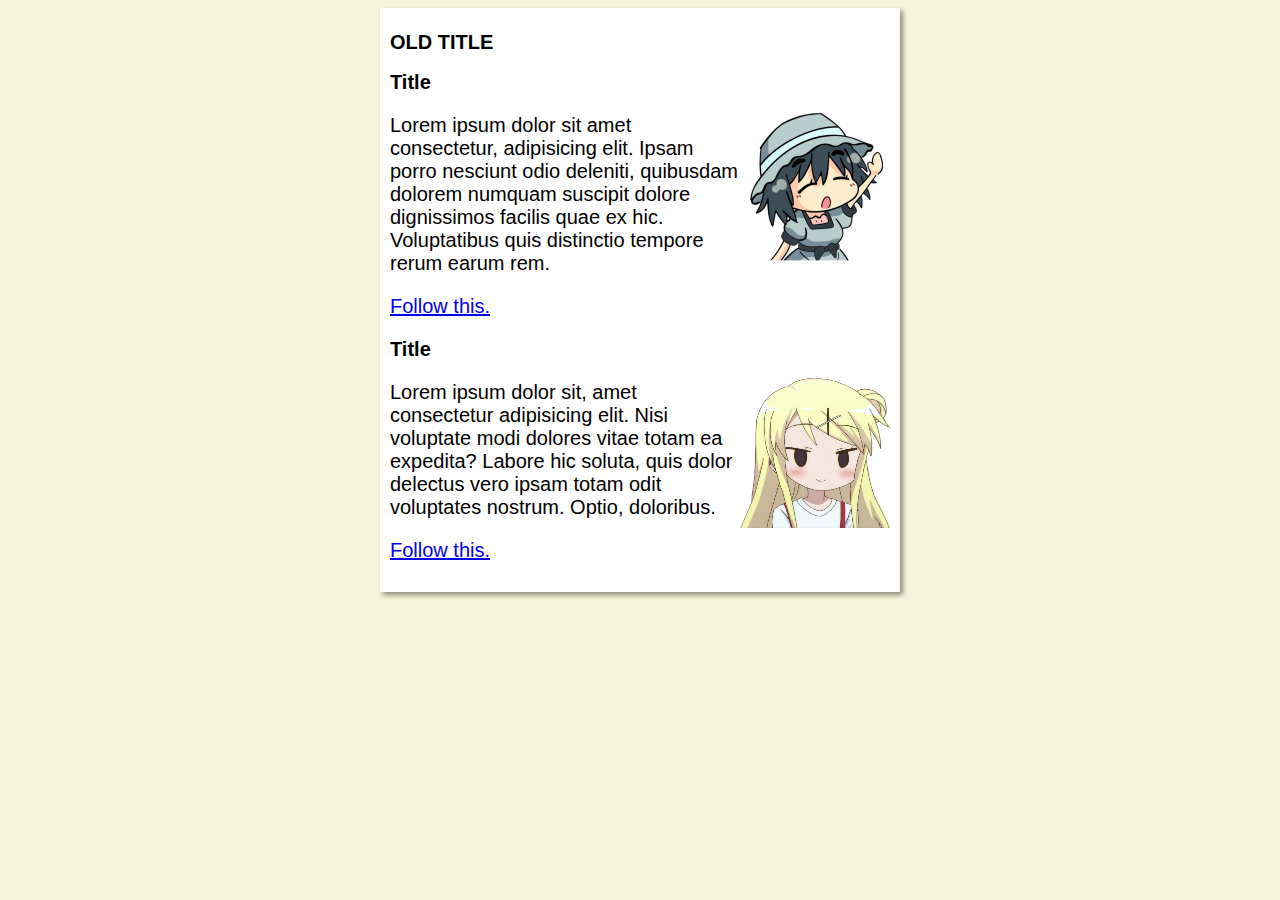
<file: index.html>
<!DOCTYPE html>
<html lang="pt-br">
<head>
    <meta charset="UTF-8">
    <meta name="viewport" content="width=device-width, initial-scale=1.0">
    <title>Title</title>
    <link rel="stylesheet" href="estilos/style.css">
</head>
<body>
    <main>
        <header>
            <h1>OLD TITLE</h1>
        </header>
        <article>
            <h2>Title</h2>
            <img class="lateral" src="images/tuturu.png" alt="tuturu" width="150px" height="150px">
            <p>Lorem ipsum dolor sit amet consectetur, adipisicing elit. Ipsam porro nesciunt odio deleniti, quibusdam dolorem numquam suscipit dolore dignissimos facilis quae ex hic. Voluptatibus quis distinctio tempore rerum earum rem. 
            </p>
            <p><a href="tuturu.html">Follow this.</a></p>
        </article>
        <article>
            <h2>Title</h2>
            <img class="lateral" src="images/ayaya.png" alt="ayaya" width="150px" height="150px">
            <p>Lorem ipsum dolor sit, amet consectetur adipisicing elit. Nisi voluptate modi dolores vitae totam ea expedita? Labore hic soluta, quis dolor delectus vero ipsam totam odit voluptates nostrum. Optio, doloribus.</p>
            <p><a href="#">Follow this.</a></p>
        </article>
    </main>
</body>
</html>
</file>
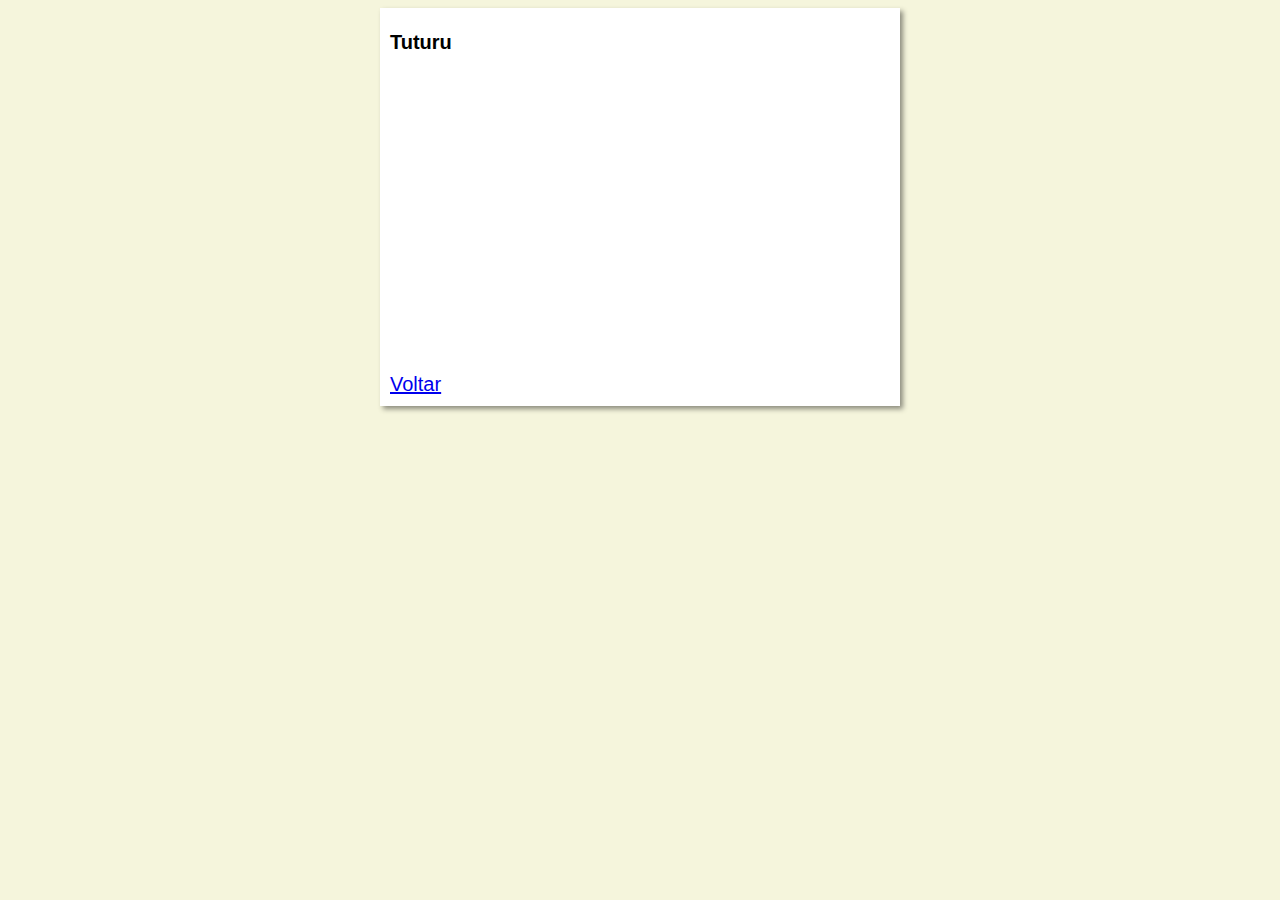
<file: tuturu.html>
<!DOCTYPE html>
<html lang="pt-br">
<head>
    <meta charset="UTF-8">
    <meta name="viewport" content="width=device-width, initial-scale=1.0">
    <title>Tuturu</title>
    <link rel="stylesheet" href="estilos/style.css">
</head>
<body>
    <main>
        <h1>Tuturu</h1>
        <article>
            <iframe width="500" height="300" src="https://www.youtube.com/embed/HkGNeN0LGOE" frameborder="0" allow="accelerometer; autoplay; clipboard-write; encrypted-media;  gyroscope; picture-in-picture" allowfullscreen></iframe>
        </article>

        <a href="index.html">Voltar</a>
    </main>
</body>
</html>
</file>
<file: estilos/style.css>
* {
    font-family: Arial, Helvetica, sans-serif;
    font-size: 20px;
}

body {
    background-color: beige;
}

main {
    background-color: white;
    width: 500px;
    margin: auto;
    padding: 10px;
    box-shadow: 3px 3px 5px rgba(0, 0, 0, 0.432);
}

img.lateral {
    float: right;
}
</file>
